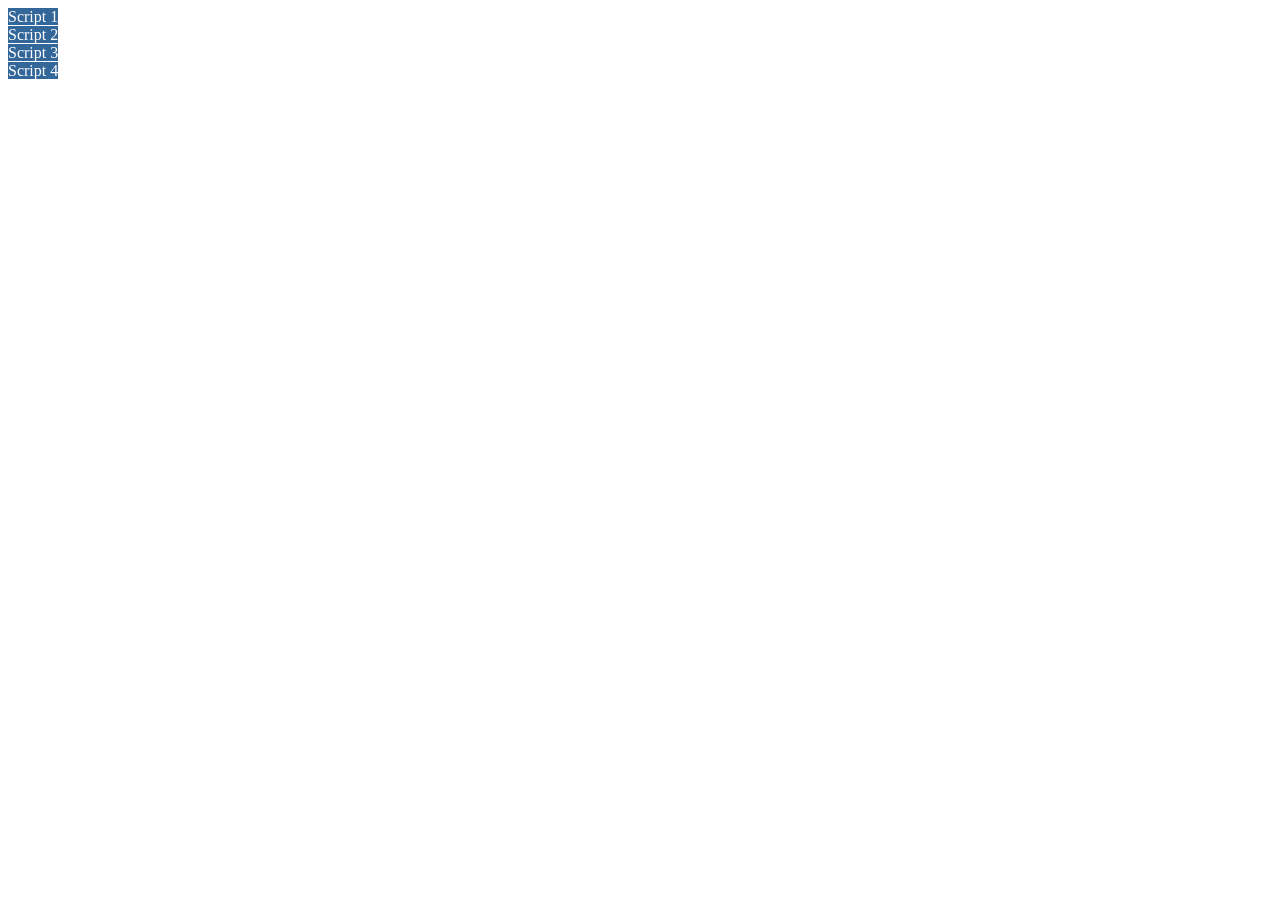
<file: index.html>
<!DOCTYPE html>
<html>
  <head>
    <meta charset = "utf-8">
    <link rel="stylesheet" href="4.css">
    <title>Страница</title>
  </head>
  <body>
  <a href = "script1.html"> Script 1 </a>
  <br>
  <a href = "script2.html"> Script 2 </a>
  <br>
  <a href = "script3.html"> Script 3 </a>
  <br>
  <a href = "script4.html"> Script 4 </a>
  </body>
</html>
</file>
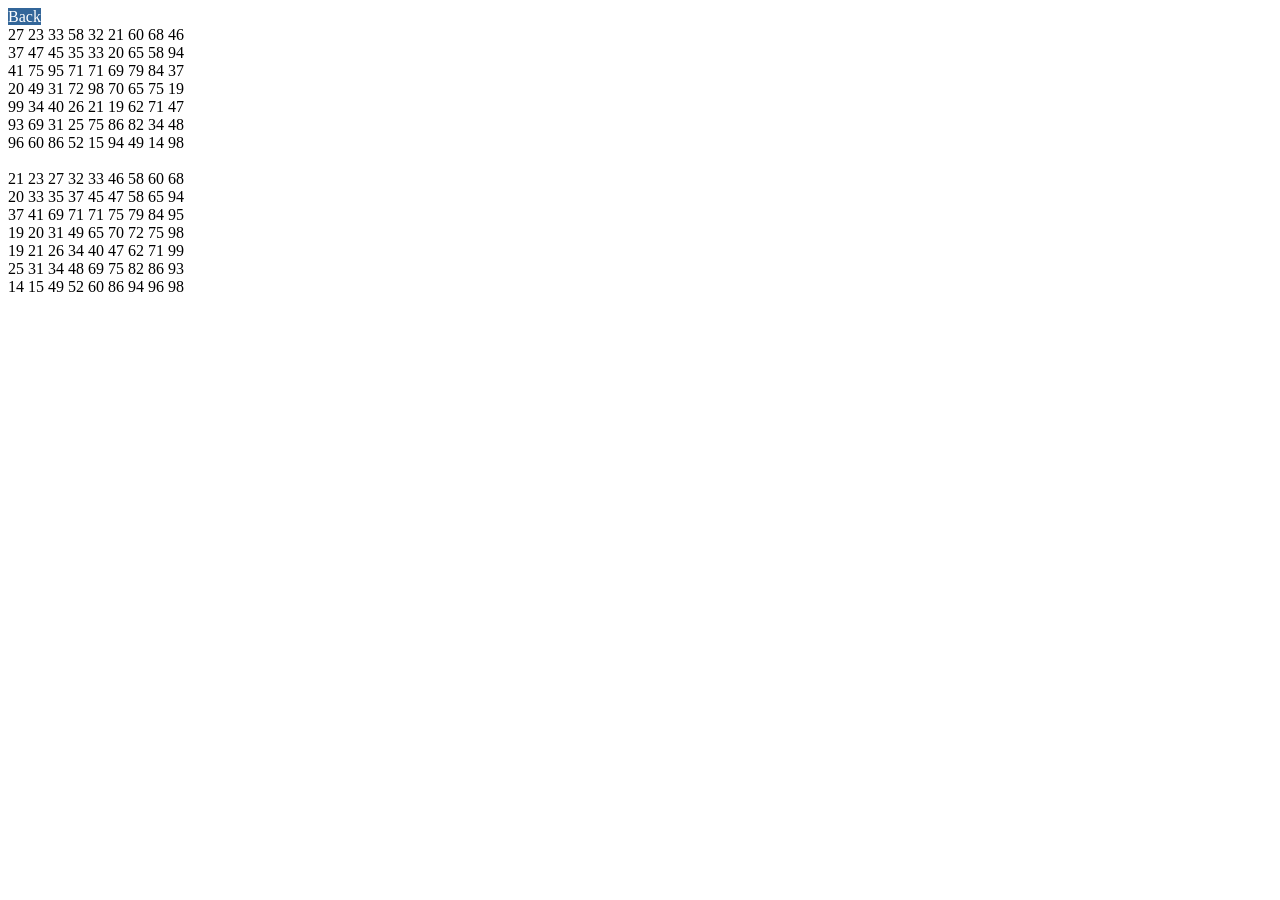
<file: script3.html>
<!DOCTYPE html>
<html>
  <head>
    <meta charset = "utf-8">
    <link rel="stylesheet" href="4.css">
    <title>Script 4</title>
  </head>
  <body>
  <a href = "main.html"> Back </a>
  <br>
  <script src ="script3.js"></script>
  </body>
</html>
</file>
<file: 4.css>
a {
  text-decoration: none;
  background-color: #336699;
}
a {
  color: white;
 }
a :visited {
  color: white;
 }
a :active {
  color: white;
 }
</file>
